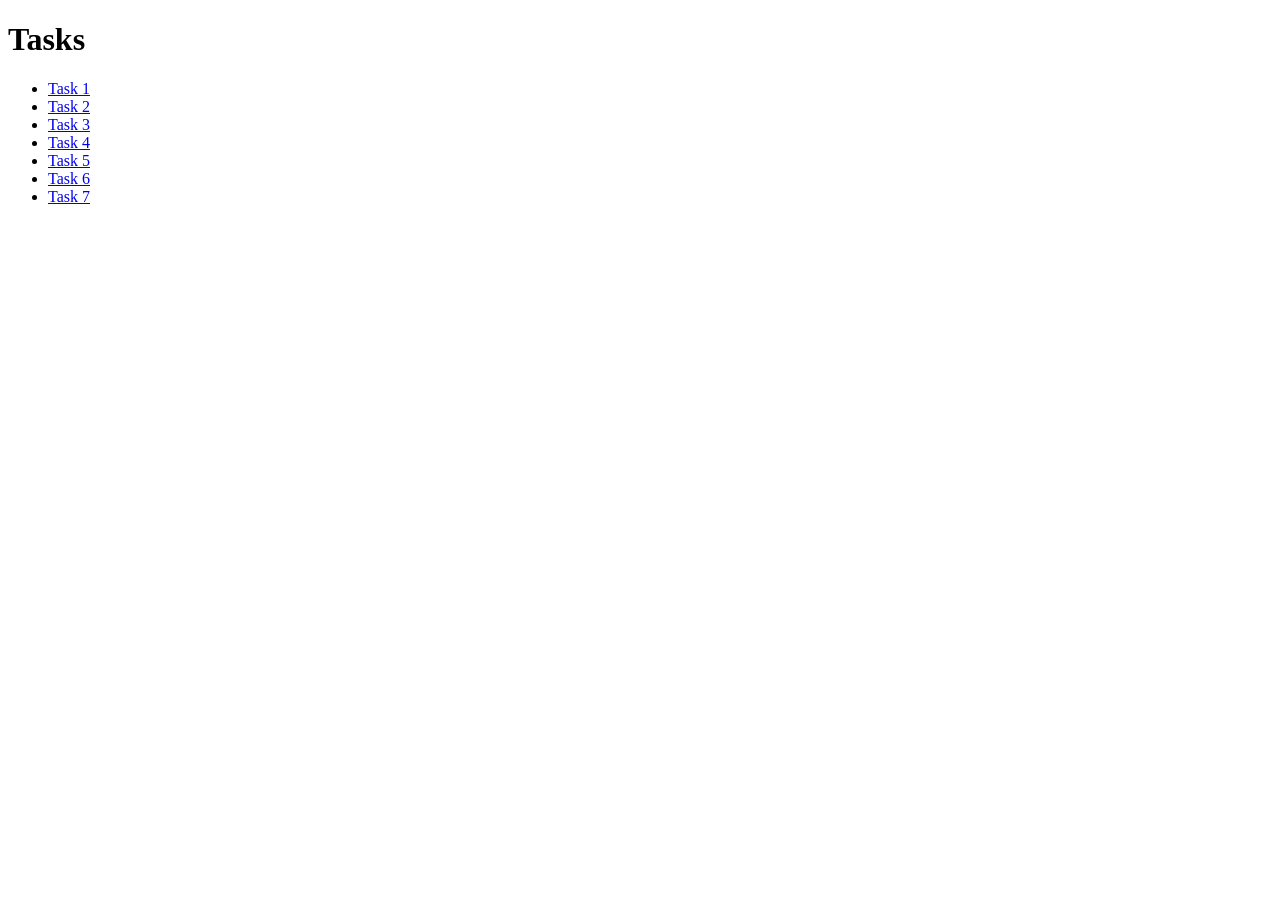
<file: index.html>
<!DOCTYPE html>
<html lang="en">

<head>
    <meta charset="UTF-8">
    <meta http-equiv="X-UA-Compatible" content="IE=edge">
    <meta name="viewport" content="width=device-width, initial-scale=1.0">
    <title>Document</title>
</head>

<body>
    <h1>Tasks</h1>
    <ul>
        <li><a href="/task1/task1.html">Task 1</a></li>
        <li><a href="/task2/task2.html">Task 2</a></li>
        <li><a href="/task3/task3.html">Task 3</a></li>
        <li><a href="/task4/task4.html">Task 4</a></li>
        <li><a href="/task5/task5.html">Task 5</a></li>
        <li><a href="/task6/task6.html">Task 6</a></li>
        <li><a href="/task7/task7.html">Task 7</a></li>
    </ul>
</body>

</html>
</file>
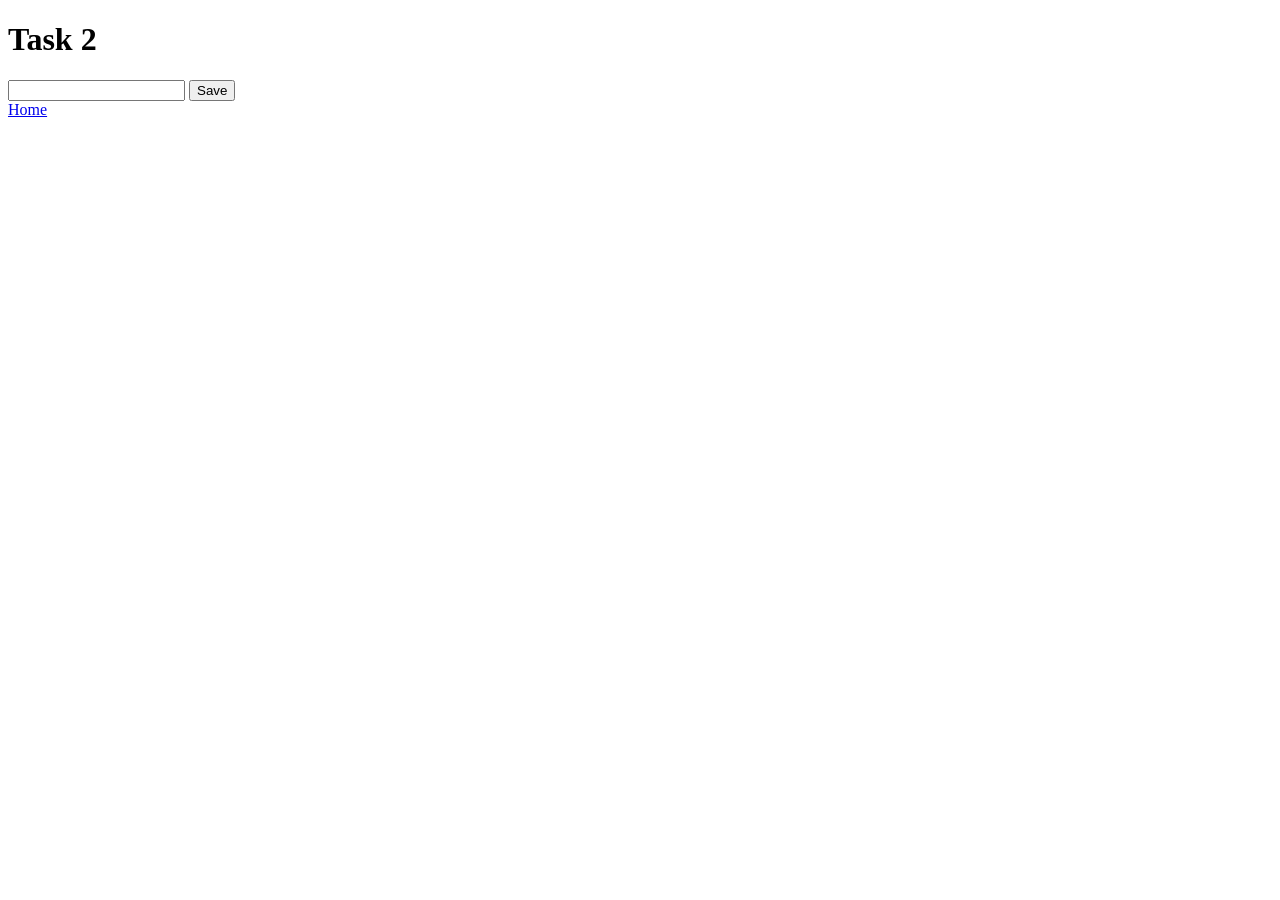
<file: task2/task2.html>
<!DOCTYPE html>
<html lang="en">

<head>
    <meta charset="UTF-8">
    <meta http-equiv="X-UA-Compatible" content="IE=edge">
    <meta name="viewport" content="width=device-width, initial-scale=1.0">
    <title>Document</title>
</head>

<body>
    <h1>Task 2</h1>

    <form id="form">
        <input name="simpleTextInput" type="text">
        <input name="simpleSubmitButton" type="submit" value="Save" />
    </form>

    <a href="../index.html">Home</a>

    <script src="task2.js" defer></script>
</body>

</html>
</file>
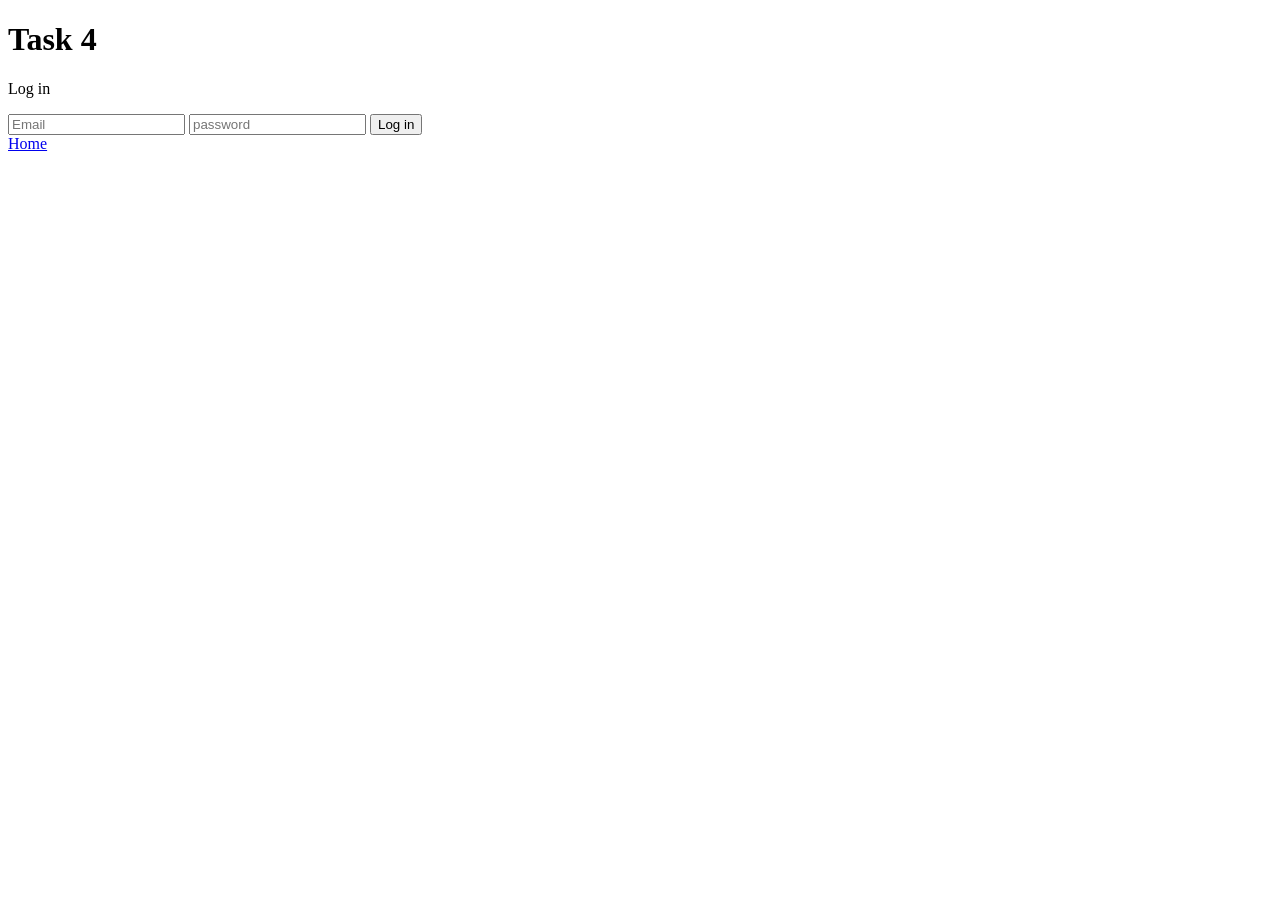
<file: task4/task4.html>
<!DOCTYPE html>
<html lang="en">

<head>
    <meta charset="UTF-8">
    <meta http-equiv="X-UA-Compatible" content="IE=edge">
    <meta name="viewport" content="width=device-width, initial-scale=1.0">
    <title>Document</title>
</head>

<body>
    <h1>Task 4</h1>

    <form id="form">
        <p><label>Log in</label></p>
        <input name="emailInput" type="email" placeholder="Email">
        <input name="passwordInput" type="password" placeholder="password">
        <input name="submitButton" type="submit" value="Log in" />
    </form>

    <a href="../index.html">Home</a>


    <script src="task4.js" defer></script>
</body>

</html>
</file>
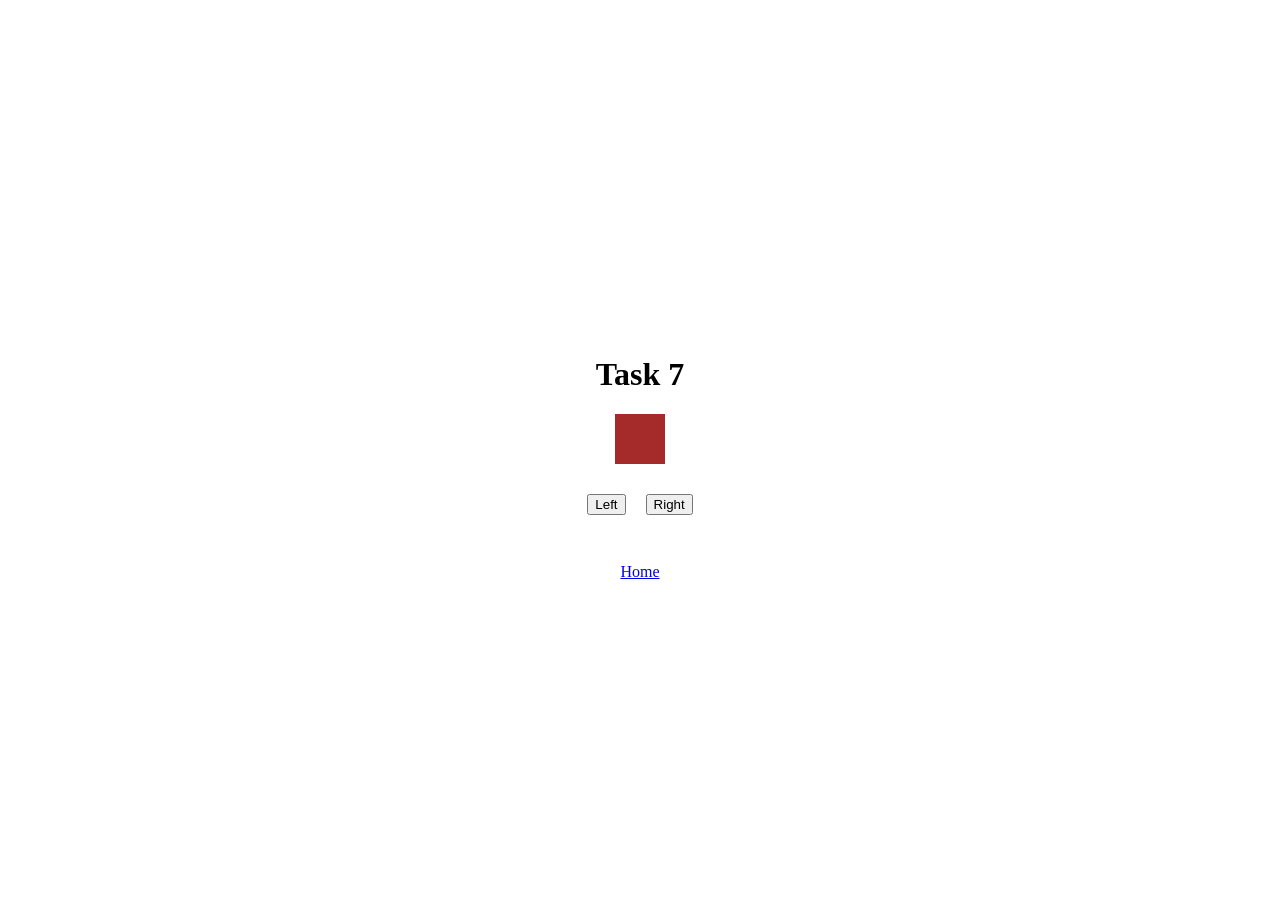
<file: task7/task7.html>
<!DOCTYPE html>
<html lang="en">

<head>
    <meta charset="UTF-8">
    <meta http-equiv="X-UA-Compatible" content="IE=edge">
    <meta name="viewport" content="width=device-width, initial-scale=1.0">
    <link rel="stylesheet" href="task7.css">
    <title>Document</title>
</head>

<body>

    <h1>Task 7</h1>

    <div id="box"></div>

    <div class="buttons-wrapper">
        <button id="btnLeft">Left</button>
        <button id="btnRight">Right</button>
    </div>

    <br>
    <a href="../index.html">Home</a>
    <script src="task7.js" defer></script>
</body>

</html>
</file>
<file: task7/task7.css>
html,
body {
    height: 100%;
}

body {
    display: flex;
    flex-direction: column;
    align-items: center;
    justify-content: center;
}

button {
    margin: 10px;
}

.buttons-wrapper {
    display: flex;
    align-items: center;
    justify-content: center;
    width: 100%;
    margin: 20px
}

#box {
    height: 50px;
    width: 50px;
    position: relative;
    background-color: brown;
}
</file>
